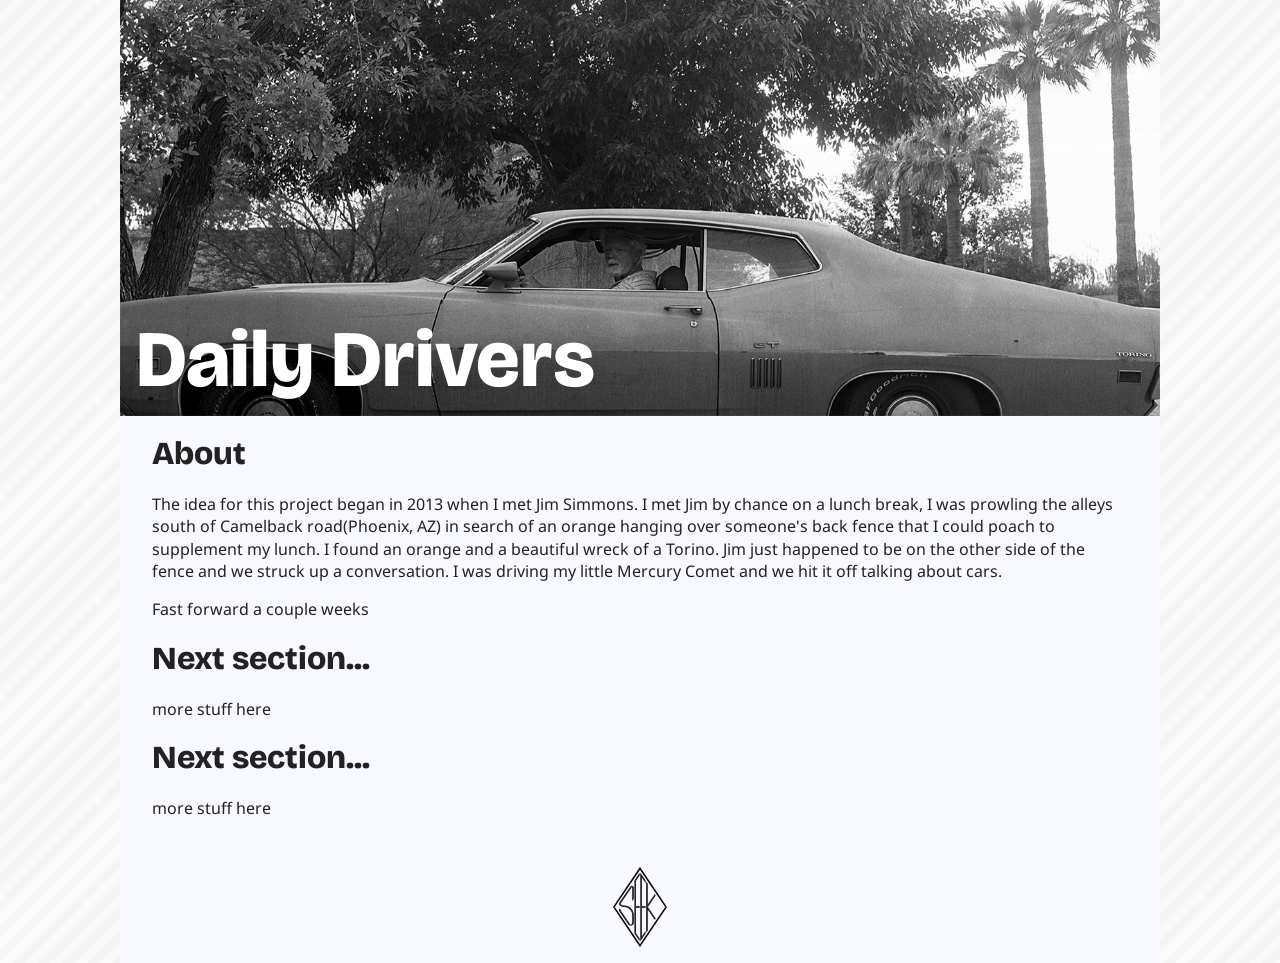
<file: index.html>
<!doctype html>
<html class="no-js" lang="en">

<head>
  <meta charset="utf-8">
  <meta name="viewport" content="width=device-width, initial-scale=1">
  <title>Daily Drivers</title>
  <link rel="stylesheet" href="css/style.css">
  <meta name="description" content="Photography project, Daily Drivers, by Brian Seek. A collection of portraits of people who daily drive interesting vehicles.">

  <meta property="og:title" content="Daily Drivers">
  <meta property="og:type" content="website">
  <meta property="og:url" content="https://daily-drivers.seek.photo/">
  <!-- @TODO -->
  <meta property="og:image" content="https://daily-drivers.seek.photo/img/b/%image%">
  <meta property="og:image:alt" content="">

  <!-- Twitter Meta Tags -->
  <meta name="twitter:card" content="summary_large_image">
  <meta property="twitter:domain" content="daily-drivers.seek.photo">
  <meta property="twitter:url" content="https://daily-drivers.seek.photo/">
  <meta name="twitter:title" content="Daily Drivers">
  <meta name="twitter:description" content="Photography project, Daily Drivers, by Brian Seek. A collection of portraits of people who daily drive interesting vehicles.">
  <meta name="twitter:image" content="https://daily-drivers.seek.photo./img/b/%image%">

  <link rel="icon" href="./favicon-32x32.png" type="image/png">
  <link rel="apple-touch-icon" href="./apple-touch-icon.png">

  <link rel="manifest" href="./site.webmanifest">
  <meta name="theme-color" content="#fafafa">
  <link rel="stylesheet" href="./css/simpleLightbox.min.css">
  <!-- Google tag (gtag.js) -->
   <!-- @TODO -->
  <!-- <script async src="https://www.googletagmanager.com/gtag/js?id=G-EHC2G9PBDR"></script>
  <script>
    window.dataLayer = window.dataLayer || [];
    function gtag(){dataLayer.push(arguments);}
    gtag('js', new Date());

    gtag('config', 'G-EHC2G9PBDR');
  </script> -->
  <script src="./js/vendor/simpleLightbox.min.js"></script>
</head>

<body class="main-page font-size--default font-type--default">
    <div class="page-wrap">
      <header>
        <h1>Daily Drivers</h1>
      </header>
      <main>
        <!-- @TODO move this into a new thing -->
        <!-- <div class="a11y-wrapper">
          <div class="a11y-container">
            <a href="javascript:void(0);" class="font-size-toggle" role="button" title="Toggle font size" aria-label="Toggle font size">
              <img src="img/font-size.svg" alt="re-size font toggle" height="35" width="35" />
            </a>
            <a href="javascript:void(0);" class="font-type-toggle" role="button" title="Toggle OpenDyslexic font" aria-label="Toggle OpenDyslexic font">
              <img src="img/font-type.svg" alt="font type toggle" height="35" width="35" />
            </a>
            <a href="javascript:void(0);" class="font-help" role="button" title="Font control help" aria-hidden="true"tabindex="-1">
              <img src="img/font-help.svg" alt="font control help" height="25" width="25" />
            </a>
          </div>
          <div class="a11y-help" aria-hidden="true"tabindex="-1">
            <div class="type-help">
              <p>Toggle <a tabindex="-1" href="https://opendyslexic.org/">OpenDyslexic font</a>.</p>
            </div>
            <div class="size-help">
              <p>Toggle font size.</p>
            </div>
          </div>
        </div> -->
        <section>
          <h2>About</h2>
          <div class="about">
            <p>The idea for this project began in 2013 when I met Jim Simmons. I met Jim by chance on a lunch break, I was prowling the alleys south of Camelback road(Phoenix, AZ) in search of an orange hanging over someone's back fence that I could poach to supplement my lunch. I found an orange and a beautiful wreck of a Torino. Jim just happened to be on the other side of the fence and we struck up a conversation. I was driving my little Mercury Comet and we hit it off talking about cars.</p>
            <p>Fast forward a couple weeks</p>
          </div>
        </section>
        <section>
          <h2>Next section...</h2>
          <div class="about">
            <p>more stuff here</p>
          </div>
        </section>
        <section>
          <h2>Next section...</h2>
          <div class="about">
            <p>more stuff here</p>
          </div>
        </section>
      </main>
      <footer>
        <a href="https://seek.photo" target="_blank" title="click to visit https://seek.photo"><img src="./img/seek-solid.svg" alt='The mark of artist Brian Seek, a diamond shape with name "Seek" conformed to its interior.' /></a>
      </footer>
      <script src="./js/app.js"></script>
    </div>
    <!--

          _____                    _____                    _____                    _____          
         /\    \                  /\    \                  /\    \                  /\    \         
        /::\    \                /::\    \                /::\    \                /::\____\        
       /::::\    \              /::::\    \              /::::\    \              /:::/    /        
      /::::::\    \            /::::::\    \            /::::::\    \            /:::/    /         -------------------------------------------------------------------------, 
     /:::/\:::\    \          /:::/\:::\    \          /:::/\:::\    \          /:::/    /          [] [] [] [] [] [] [] [] [] [] [] [] [] [] [] [] [] [] [] [] [] [] [] [] [
    /:::/__\:::\    \        /:::/__\:::\    \        /:::/__\:::\    \        /:::/____/           -----------------------------------------------------------------------/
    \:::\   \:::\    \      /::::\   \:::\    \      /::::\   \:::\    \      /::::\    \                 \|/ | O -   ^^         |                  |           _   _     |
  ___\:::\   \:::\    \    /::::::\   \:::\    \    /::::::\   \:::\    \    /::::::\____\________       --O--|/ \        O  ^^  |   ^^   |||||     |     ___  ( ) ( )   _/ 
 /\   \:::\   \:::\    \  /:::/\:::\   \:::\    \  /:::/\:::\   \:::\    \  /:::/\:::::::::::\    \  /\   /|\ |         --|--    | ^^     |O=O|     |_ __/_|_\,_|___|___/  
/::\   \:::\   \:::\____\/:::/__\:::\   \:::\____\/:::/__\:::\   \:::\____\/:::/  |:::::::::::\____\/  \/\    |~~~~~~~~~~~|~~~~~~|        ( - )     | `-O---O-'       |
\:::\   \:::\   \::/    /\:::\   \:::\   \::/    /\:::\   \:::\   \::/    /\::/   |::|~~~|~~~~~       /\  \/\_|          / \     |       .-~~~-.    | -- -- -- -- -- /
 \:::\   \:::\   \/____/  \:::\   \:::\   \/____/  \:::\   \:::\   \/____/  \/____|::|   |           /  /\ \  |         '   `    |      //| o |\\   |______________ |
  \:::\   \:::\    \       \:::\   \:::\    \       \:::\   \:::\    \            |::|   |         --------------------------------------------------------------_/ 
   \:::\   \:::\____\       \:::\   \:::\____\       \:::\   \:::\____\           |::|   |         [] [] [] [] [] [] [] [] [] [] [] [] [] [] [] [] [] [] [] [] [' 
    \:::\  /:::/    /        \:::\   \::/    /        \:::\   \::/    /           |::|   |         ------------------------------------------------------------'  
     \:::\/:::/    /          \:::\   \/____/          \:::\   \/____/            |::|   |          
      \::::::/    /            \:::\    \               \:::\    \                |::|   |          
       \::::/    /              \:::\____\               \:::\____\               \::|   |          
        \::/    /                \::/    /                \::/    /                \:|   |          
         \/____/                  \/____/                  \/____/                  \|___|          
  -->
  </body>


</html>
</file>
<file: css/style.css>
@import url('https://fonts.googleapis.com/css2?family=Noto+Sans:ital,wght@0,100..900;1,100..900&display=swap');
@import url('https://fonts.googleapis.com/css2?family=Bricolage+Grotesque:opsz,wght@12..96,200..800&display=swap');

@font-face {
  font-family: "Open Dyslexic";
  src: url('../font/OpenDyslexic-Regular.eot');
  src: url('../font/OpenDyslexic-Regular.eot') format('embedded-opentype'),
       url('../font/OpenDyslexic-Regular.woff2') format('woff2'),
       url('../font/OpenDyslexic-Regular.woff') format('woff'),
       url('../font/OpenDyslexic-Regular.otf') format('otf');
}
/*! HTML5 Boilerplate v9.0.1 | MIT License | https://html5boilerplate.com/ */

/* main.css 3.0.0 | MIT License | https://github.com/h5bp/main.css#readme */
/*
 * What follows is the result of much research on cross-browser styling.
 * Credit left inline and big thanks to Nicolas Gallagher, Jonathan Neal,
 * Kroc Camen, and the H5BP dev community and team.
 */

/* ==========================================================================
   Base styles: opinionated defaults
   ========================================================================== */
   :root {
    --font-size--default: calc((16/16) * 1rem); /* 16px */
    --font-size--large: calc((24/16) * 1rem); /* 24px */
  }
  .font-type--default {
    font-family: "Noto Sans", sans-serif;
  }
  .font-type--od {
    font-family: "Open Dyslexic", sans-serif;
  }
  .font-size--default {
    font-size: var(--font-size--default);
  }
  
  .font-size--large {
    font-size: var(--font-size--large);
  }
html {
  color: #222;
  line-height: 1.4;
  font-optical-sizing: auto;
  font-weight: 400;
  font-style: normal;
  font-variation-settings:
    "wdth" 100;
  background: url('../img/stripes-light.png') #8d8d8d;
}

/*
 * Remove text-shadow in selection highlight:
 * https://twitter.com/miketaylr/status/12228805301
 *
 * Customize the background color to match your design.
 */

::-moz-selection {
  background: #b3d4fc;
  text-shadow: none;
}

::selection {
  background: #b3d4fc;
  text-shadow: none;
}

/*
 * A better looking default horizontal rule
 */

hr {
  display: block;
  height: 1px;
  border: 0;
  border-top: 1px solid #ccc;
  margin: 1em 0;
  padding: 0;
}

/*
 * Remove the gap between audio, canvas, iframes,
 * images, videos and the bottom of their containers:
 * https://github.com/h5bp/html5-boilerplate/issues/440
 */

audio,
canvas,
iframe,
img,
svg,
video {
  vertical-align: middle;
}

/*
 * Remove default fieldset styles.
 */

fieldset {
  border: 0;
  margin: 0;
  padding: 0;
}

/*
 * Allow only vertical resizing of textareas.
 */

textarea {
  resize: vertical;
}

/* ==========================================================================
   Author's custom styles
   ========================================================================== */

/* ==========================================================================
   Helper classes
   ========================================================================== */

/*
 * Hide visually and from screen readers
 */

.hidden,
[hidden] {
  display: none !important;
}

/*
 * Hide only visually, but have it available for screen readers:
 * https://snook.ca/archives/html_and_css/hiding-content-for-accessibility
 *
 * 1. For long content, line feeds are not interpreted as spaces and small width
 *    causes content to wrap 1 word per line:
 *    https://medium.com/@jessebeach/beware-smushed-off-screen-accessible-text-5952a4c2cbfe
 */

.visually-hidden {
  border: 0;
  clip: rect(0, 0, 0, 0);
  height: 1px;
  margin: -1px;
  overflow: hidden;
  padding: 0;
  position: absolute;
  white-space: nowrap;
  width: 1px;
  /* 1 */
}

/*
 * Extends the .visually-hidden class to allow the element
 * to be focusable when navigated to via the keyboard:
 * https://www.drupal.org/node/897638
 */

.visually-hidden.focusable:active,
.visually-hidden.focusable:focus {
  clip: auto;
  height: auto;
  margin: 0;
  overflow: visible;
  position: static;
  white-space: inherit;
  width: auto;
}

/*
 * Hide visually and from screen readers, but maintain layout
 */

.invisible {
  visibility: hidden;
}

/*
 * Clearfix: contain floats
 *
 * The use of `table` rather than `block` is only necessary if using
 * `::before` to contain the top-margins of child elements.
 */

.clearfix::before,
.clearfix::after {
  content: "";
  display: table;
}

.clearfix::after {
  clear: both;
}

/* ==========================================================================
   EXAMPLE Media Queries for Responsive Design.
   These examples override the primary ('mobile first') styles.
   Modify as content requires.
   ========================================================================== */

@media only screen and (min-width: 35em) {
  /* Style adjustments for viewports that meet the condition */
}

@media print,
  (-webkit-min-device-pixel-ratio: 1.25),
  (min-resolution: 1.25dppx),
  (min-resolution: 120dpi) {
  /* Style adjustments for high resolution devices */
}

/* ==========================================================================
   Print styles.
   Inlined to avoid the additional HTTP request:
   https://www.phpied.com/delay-loading-your-print-css/
   ========================================================================== */

@media print {
  *,
  *::before,
  *::after {
    background: #fff !important;
    color: #000 !important;
    /* Black prints faster */
    box-shadow: none !important;
    text-shadow: none !important;
  }

  a,
  a:visited {
    text-decoration: underline;
  }

  a[href]::after {
    content: " (" attr(href) ")";
  }

  abbr[title]::after {
    content: " (" attr(title) ")";
  }

  /*
   * Don't show links that are fragment identifiers,
   * or use the `javascript:` pseudo protocol
   */
  a[href^="#"]::after,
  a[href^="javascript:"]::after {
    content: "";
  }

  pre {
    white-space: pre-wrap !important;
  }

  pre,
  blockquote {
    border: 1px solid #999;
    page-break-inside: avoid;
  }

  tr,
  img {
    page-break-inside: avoid;
  }

  p,
  h2,
  h3 {
    orphans: 3;
    widows: 3;
  }

  h2,
  h3 {
    page-break-after: avoid;
  }
}
h1, h2, h3 {
  font-family: "Bricolage Grotesque", sans-serif;
  font-optical-sizing: auto;
  font-weight: 800;
  font-style: normal;
  font-variation-settings:
    "wdth" 100;
}
h1 {
  font-size: 3rem;
}
h2 {
  font-size: 2rem;  
  margin: 1rem 0;
}
.font-size--large h2 {
  font-size: 2.5rem;
}
img {
  width: 100%;
}
.bold {
  font-weight: bold;
}
body {
  margin: 0 auto;
  max-width: 1040px;
  background: ghostwhite;
}
.main-page header {
  margin-top: 1rem;
  overflow: hidden;
  background-color: black;
  background-image: url(../img/jim-simmons-torino.jpg);
  color: white;
  margin: 0 -32px;
  background-size: cover;
  background-position-y: bottom;
  display: flex;
  align-items: flex-end;
  aspect-ratio: 5 / 2;
}
footer {
  margin-top: 2rem;
  display: flex;
  justify-content: center;
}
footer img {
  height: 80px;
  width: auto;
  margin: 1rem auto;
}
.main-page h1 {
    font-size: 5rem;
    margin: 0 0 0 1rem;
}
.font-type--od.main-page h1 {
  font-size: 4rem;
}

.byline {
  text-align: right;
}
.a11y-container {
  display: flex;
  margin: 1rem 0;
}
.a11y-container a {
  margin-right: 10px;
  height: 35px;
  width: 35px;
  display: flex;
  align-items: center;
}
.a11y-help {
  margin-top: 0;
  max-height: 0;
  overflow: hidden;
  transition: max-height 0.2s ease-out;
}
.a11y-help p {
  margin: 6px 0;
}
.type-help {
  margin-left: 60px;
  position: relative;
}
.type-help:before {
  position: absolute;
  content: '';
  background: no-repeat url('../img/arrow.svg');
  height: 23px;
  width: 20px;
  left: -1px;
  background-size: 50%;
  top: -21px;
}
.size-help {
  margin-left: 15px;
  position: relative;
}
.size-help:before {
  position: absolute;
  content: '';
  background: no-repeat url('../img/arrow.svg');
  height: 49px;
  width: 20px;
  left: -1px;
  background-size: 50%;
  top: -48px;
}
.font-size--large .type-help {
  margin-left: 57px;
}
.font-size--large .type-help::before {
  left: 1px;
}
.font-size--large .size-help {
  margin-left: 11px;
}
.font-size--large .size-help:before {
  top: -94px;
  height: 97px;
  left: 2px;
}
@media screen and (min-width: 25.9375em) {
  .font-size--large .size-help:before {
    top: -60px;
    height: 62px;
  }
}
.font-type--od .type-help {
  margin-left: 55px;
}
.font-type--od .type-help:before {
  left: 3px;
  height: 20px;
}
.font-type--od .size-help {
  margin-left: 10px;
}
.font-type--od .size-help:before {
  margin-left: 3px;
  top: -71px;
  height: 70px;
}
@media screen and (min-width: 25.375em) {
  .font-type--od .size-help:before {
    top: -49px;
    height: 48px;
  }
}
.font-size--large.font-type--od .type-help {
  margin-left: 50px;
}
.font-size--large.font-type--od .type-help:before {
  left: 7px;
}
.font-size--large.font-type--od .size-help {
  margin-left: 7px;
}
.font-size--large.font-type--od .size-help:before {
  margin-left: 5px;
  top: -126px;
  height: 124px;
}
@media screen and (min-width: 26.4375em) {
  .font-size--large.font-type--od .size-help:before {
    top: -93px;
    height: 96px;
  }
}
@media screen and (min-width: 34em) {
  .font-size--large.font-type--od .size-help:before {
    top: -60px;
    height: 60px;
  }
}
.main-page .a11y-container {
  margin-top: 0;
}
.page-wrap {
  max-width: 100em;
  margin: 0 auto;
  padding: 0 2rem;
}
section {
  clear: both;
}
.about {
  display: flex;
  flex-direction: column;
}
.about figure {
  order: 2;
  margin: 0 auto;
}
.about figure img {
  width: 100%;
}
.about figcaption {
  margin-top: 2px;
  font-size: .7rem;
  border-bottom: 1px solid black;
  padding-bottom: 2px;
}
@media screen and (min-width: 52.5em) {
  .about {
    display: block;
  }
  .about figure {
    float: right;
    max-width: 500px;
    margin: 0 0 0 1rem;
  }
}

ul.photo-grid {
  display: flex;
  flex-wrap: wrap;
  justify-content: space-between;
  margin: 0 -.5rem;
  padding: 0;
}
.photo-grid li {
  list-style: none;
  width: 50%;
  max-width: calc(200px + 1rem);
}
.photo-grid figure {
  margin: .5rem;
}
.photo-grid figcaption {
  text-align: center;
}
.page-wrap {
  overflow: hidden;
}

.photo-page .photo {
  margin: 0 auto;
}
section.details dt {
  font-weight: bold;
  margin-bottom: .5rem;
}
section.details dd {
  margin-left: 1rem;
  margin-bottom: 1rem;
}
.back a {
  display: flex;
  align-items: center;
}
.back a:before {
  content: '';
  width: 0;
  height: 0;
  border-top: 10px solid transparent;
  border-bottom: 10px solid transparent;
  border-right: 10px solid black;
  margin-right: .5rem;
}
.not-found-page .back {
  margin-bottom: 1em;
}
@media screen and (min-width: 31.25em) {
  .photo-page section {
    clear: none;
  }
  .photo-page .photo {
    float: right;
    width: 50%;
    margin: 0 0 1rem 1rem;
  }
}
</file>
<file: css/simpleLightbox.min.css>
.slbOverlay,.slbWrapOuter,.slbWrap{position:fixed;top:0;right:0;bottom:0;left:0}.slbOverlay{overflow:hidden;z-index:2000;background-color:#000;opacity:0.7;-webkit-animation:slbOverlay 0.5s;-moz-animation:slbOverlay 0.5s;animation:slbOverlay 0.5s}.slbWrapOuter{overflow-x:hidden;overflow-y:auto;z-index:2010}.slbWrap{position:absolute;text-align:center}.slbWrap:before{content:"";display:inline-block;height:100%;vertical-align:middle}.slbContentOuter{position:relative;display:inline-block;vertical-align:middle;margin:0px auto;padding:0 1em;box-sizing:border-box;z-index:2020;text-align:left;max-width:100%}.slbContentEl .slbContentOuter{padding:5em 1em}.slbContent{position:relative}.slbContentEl .slbContent{-webkit-animation:slbEnter 0.3s;-moz-animation:slbEnter 0.3s;animation:slbEnter 0.3s;background-color:#fff;box-shadow:0 0.2em 1em rgba(0,0,0,0.4)}.slbImageWrap{-webkit-animation:slbEnter 0.3s;-moz-animation:slbEnter 0.3s;animation:slbEnter 0.3s;position:relative}.slbImageWrap:after{content:"";position:absolute;left:0;right:0;top:5em;bottom:5em;display:block;z-index:-1;box-shadow:0 0.2em 1em rgba(0,0,0,0.6);background-color:#FFF}.slbDirectionNext .slbImageWrap{-webkit-animation:slbEnterNext 0.4s;-moz-animation:slbEnterNext 0.4s;animation:slbEnterNext 0.4s}.slbDirectionPrev .slbImageWrap{-webkit-animation:slbEnterPrev 0.4s;-moz-animation:slbEnterPrev 0.4s;animation:slbEnterPrev 0.4s}.slbImage{width:auto;max-width:100%;height:auto;display:block;line-height:0;box-sizing:border-box;padding:5em 0;margin:0 auto}.slbCaption{display:inline-block;max-width:100%;overflow:hidden;text-overflow:ellipsis;white-space:nowrap;word-wrap:normal;font-size:1.4em;position:absolute;left:0;right:0;bottom:0;padding:.71429em 0;color:#fff;color:rgba(255,255,255,0.7);text-align:center}.slbCloseBtn,.slbArrow{margin:0;padding:0;border:0;cursor:pointer;background:none}.slbCloseBtn::-moz-focus-inner,.slbArrow::-moz-focus-inner{padding:0;border:0}.slbCloseBtn:hover,.slbArrow:hover{opacity:0.5}.slbCloseBtn:active,.slbArrow:active{opacity:0.8}.slbCloseBtn{-webkit-animation:slbEnter 0.3s;-moz-animation:slbEnter 0.3s;animation:slbEnter 0.3s;font-size:3em;width:1.66667em;height:1.66667em;line-height:1.66667em;position:absolute;right:-.33333em;top:0;color:#fff;color:rgba(255,255,255,0.7);text-align:center}.slbLoading .slbCloseBtn{display:none}.slbLoadingText{font-size:1.4em;color:#fff;color:rgba(255,255,255,0.9)}.slbArrows{position:fixed;top:50%;left:0;right:0}.slbLoading .slbArrows{display:none}.slbArrow{position:absolute;top:50%;margin-top:-5em;width:5em;height:10em;opacity:0.7;text-indent:-999em;overflow:hidden}.slbArrow:before{content:"";position:absolute;top:50%;left:50%;margin:-.8em 0 0 -.8em;border:.8em solid transparent}.slbArrow.next{right:0}.slbArrow.next:before{border-left-color:#fff}.slbArrow.prev{left:0}.slbArrow.prev:before{border-right-color:#fff}.slbIframeCont{width:80em;height:0;overflow:hidden;padding-top:56.25%;margin:5em 0}.slbIframe{position:absolute;top:0;left:0;width:100%;height:100%;box-shadow:0 0.2em 1em rgba(0,0,0,0.6);background:#000}@-webkit-keyframes slbOverlay{from{opacity:0}to{opacity:0.7}}@-moz-keyframes slbOverlay{from{opacity:0}to{opacity:0.7}}@keyframes slbOverlay{from{opacity:0}to{opacity:0.7}}@-webkit-keyframes slbEnter{from{opacity:0;-webkit-transform:translate3d(0, -1em, 0)}to{opacity:1;-webkit-transform:translate3d(0, 0, 0)}}@-moz-keyframes slbEnter{from{opacity:0;-moz-transform:translate3d(0, -1em, 0)}to{opacity:1;-moz-transform:translate3d(0, 0, 0)}}@keyframes slbEnter{from{opacity:0;-webkit-transform:translate3d(0, -1em, 0);-moz-transform:translate3d(0, -1em, 0);-ms-transform:translate3d(0, -1em, 0);-o-transform:translate3d(0, -1em, 0);transform:translate3d(0, -1em, 0)}to{opacity:1;-webkit-transform:translate3d(0, 0, 0);-moz-transform:translate3d(0, 0, 0);-ms-transform:translate3d(0, 0, 0);-o-transform:translate3d(0, 0, 0);transform:translate3d(0, 0, 0)}}@-webkit-keyframes slbEnterNext{from{opacity:0;-webkit-transform:translate3d(4em, 0, 0)}to{opacity:1;-webkit-transform:translate3d(0, 0, 0)}}@-moz-keyframes slbEnterNext{from{opacity:0;-moz-transform:translate3d(4em, 0, 0)}to{opacity:1;-moz-transform:translate3d(0, 0, 0)}}@keyframes slbEnterNext{from{opacity:0;-webkit-transform:translate3d(4em, 0, 0);-moz-transform:translate3d(4em, 0, 0);-ms-transform:translate3d(4em, 0, 0);-o-transform:translate3d(4em, 0, 0);transform:translate3d(4em, 0, 0)}to{opacity:1;-webkit-transform:translate3d(0, 0, 0);-moz-transform:translate3d(0, 0, 0);-ms-transform:translate3d(0, 0, 0);-o-transform:translate3d(0, 0, 0);transform:translate3d(0, 0, 0)}}@-webkit-keyframes slbEnterPrev{from{opacity:0;-webkit-transform:translate3d(-4em, 0, 0)}to{opacity:1;-webkit-transform:translate3d(0, 0, 0)}}@-moz-keyframes slbEnterPrev{from{opacity:0;-moz-transform:translate3d(-4em, 0, 0)}to{opacity:1;-moz-transform:translate3d(0, 0, 0)}}@keyframes slbEnterPrev{from{opacity:0;-webkit-transform:translate3d(-4em, 0, 0);-moz-transform:translate3d(-4em, 0, 0);-ms-transform:translate3d(-4em, 0, 0);-o-transform:translate3d(-4em, 0, 0);transform:translate3d(-4em, 0, 0)}to{opacity:1;-webkit-transform:translate3d(0, 0, 0);-moz-transform:translate3d(0, 0, 0);-ms-transform:translate3d(0, 0, 0);-o-transform:translate3d(0, 0, 0);transform:translate3d(0, 0, 0)}}
</file>
